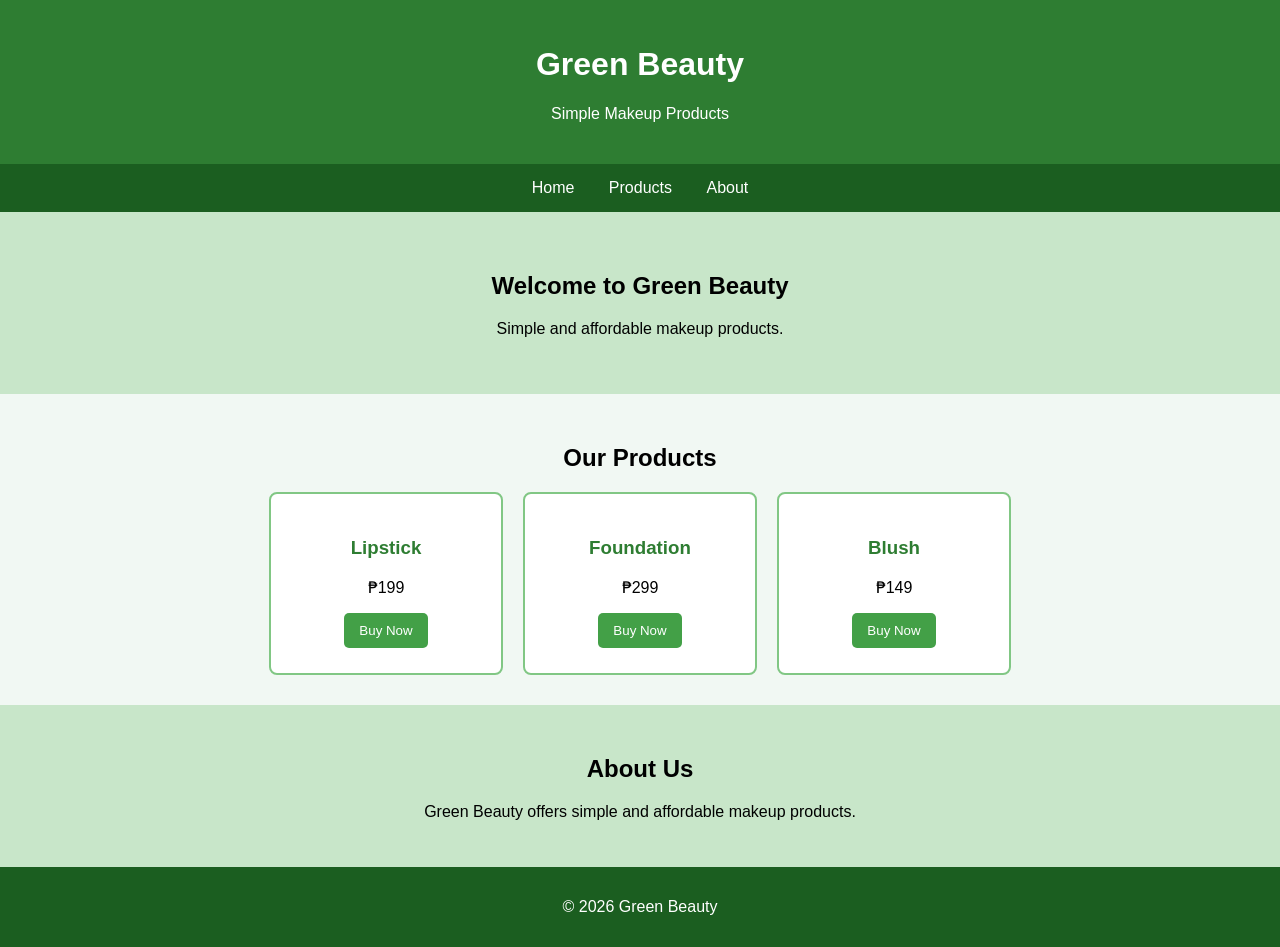
<file: make up.html>
<!DOCTYPE html>
<html>
<head>
    <title>Green Beauty</title>
    <link rel="stylesheet" href="style.css">
</head>

<body>

    <header>
        <h1>Green Beauty</h1>
        <p>Simple Makeup Products</p>
    </header>

    <nav>
        <a href="#">Home</a>
        <a href="#products">Products</a>
        <a href="#about">About</a>
    </nav>

    <section class="welcome">
        <h2>Welcome to Green Beauty</h2>
        <p>Simple and affordable makeup products.</p>
    </section>

    <section id="products">
        <h2>Our Products</h2>

        <div class="products">

            <div class="product">
                <h3>Lipstick</h3>
                <p>₱199</p>
                <button>Buy Now</button>
            </div>

            <div class="product">
                <h3>Foundation</h3>
                <p>₱299</p>
                <button>Buy Now</button>
            </div>

            <div class="product">
                <h3>Blush</h3>
                <p>₱149</p>
                <button>Buy Now</button>
            </div>

        </div>
    </section>

    <section id="about">
        <h2>About Us</h2>
        <p>Green Beauty offers simple and affordable makeup products.</p>
    </section>

    <footer>
        <p>© 2026 Green Beauty</p>
    </footer>

</body>
</html>
</file>
<file: style.css>
body {
    font-family: Arial;
    margin: 0;
    background-color: #f1f8f3;
    text-align: center;
}

header {
    background-color: #2e7d32;
    color: white;
    padding: 25px;
}

nav {
    background-color: #1b5e20;
    padding: 15px;
}

nav a {
    color: white;
    text-decoration: none;
    margin: 15px;
}

.welcome {
    padding: 40px;
    background-color: #c8e6c9;
}

#products {
    padding: 30px;
}

.products {
    display: flex;
    justify-content: center;
    gap: 20px;
}

.product {
    background-color: white;
    padding: 25px;
    width: 180px;
    border: 2px solid #81c784;
    border-radius: 8px;
}

.product h3 {
    color: #2e7d32;
}

button {
    background-color: #43a047;
    color: white;
    border: none;
    padding: 10px 15px;
    border-radius: 5px;
}

button:hover {
    background-color: #1b5e20;
}

#about {
    padding: 30px;
    background-color: #c8e6c9;
}

footer {
    background-color: #1b5e20;
    color: white;
    padding: 15px;
}
</file>
